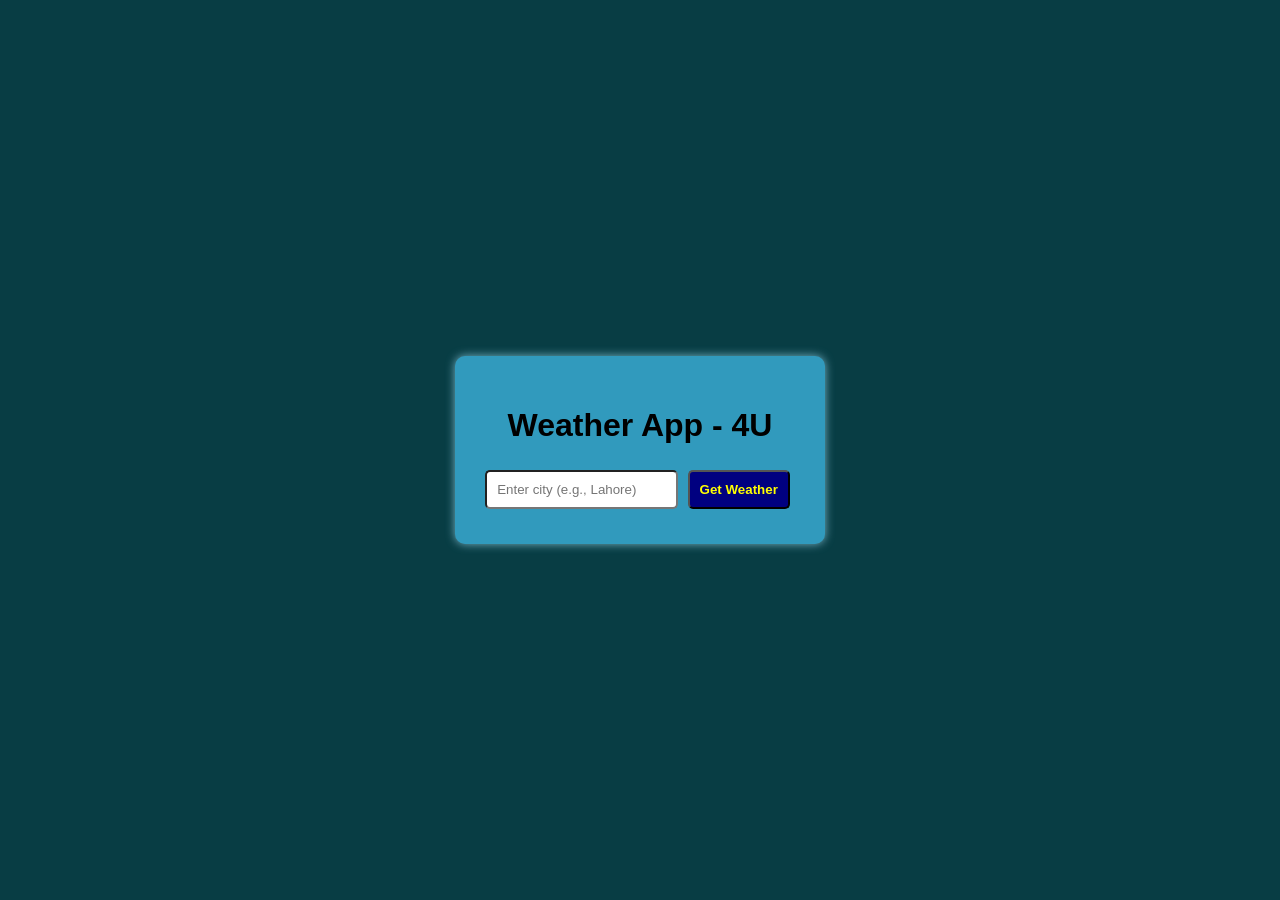
<file: weatherApp/index.html>
<!DOCTYPE html>
<html lang="en">
<head>
  <meta charset="UTF-8">
  <title>Free Weather App -4U</title>
  <link rel="stylesheet" href="style.css">
</head>
<body>
  <div class="container">
    <h1>Weather App - 4U </h1>
    <input type="text" id="cityInput" placeholder="Enter city (e.g., Lahore)" />
    <button onclick="getWeather()">Get Weather</button>
    <div id="weatherResult"></div>
  </div>
  <script src="script.js"></script>
</body>
</html>
</file>
<file: weatherApp/style.css>
body {
  font-family: sans-serif;
  background: #083d44;
  display: flex;
  justify-content: center;
  align-items: center;
  height: 100vh;
  margin: 0;
}

.container {
  background: rgb(49, 154, 189);
  padding: 30px;
  border-radius: 10px;
  box-shadow: 0 0 10px rgb(119, 178, 197);
  text-align: center;
}

input{
  padding: 10px;
  border-radius: 5px;
}
 button {
  padding: 10px;
  margin: 5px;
  border-radius: 5px;
  background-color: navy;
  color: yellow;
  font-weight: bolder;
}
</file>
